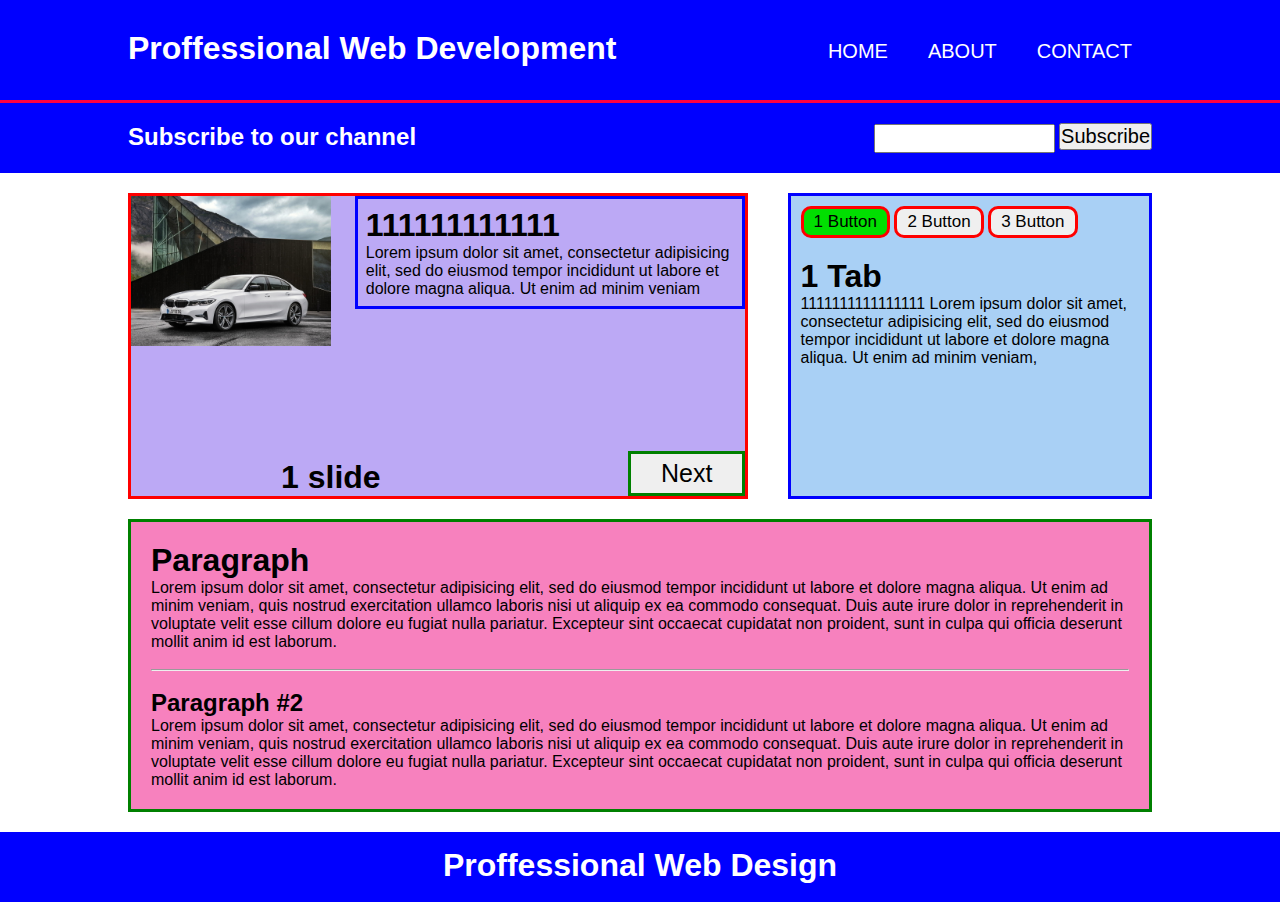
<file: index.html>
<!DOCTYPE html>
<html>
	<head>
		<title>Proffessional Web Designer</title>
		<link rel="stylesheet" type="text/css" href="css/about.css">

	</head>

	<body>

	<!--##### Header ################################################################-->
		<header>
			<div class="container">
				<div class="branding">
					<h1 id="title">Proffessional Web Development</h1>
				</div>
				<nav>
					<ul>
						<li><a href="#">HOME</a></li>
						<li><a href="#">ABOUT</a></li>
						<li><a href="#">CONTACT</a></li>
					</ul>
				</nav>
			</div>
		</header>

		<!--##### Subscribe ################################################################-->

		<section id="subscribe">
			<div class="container">
				<h2>Subscribe to our channel</h2>
				<form>
					<input type="text" name="name">
					<button class="btn_subscibe">Subscribe</button>
				</form>
			</div>
		</section>

		<!--##### Slider container ###################################### ################################################################-->

		<div class="container">

			<div class="slider_container">

				<!--Slide-->
				<div class="slide">
					<img src="images/BMW_1.jpg">
					<h1 class="slide_header">1 slide</h1>
					<div class="slider_content">
						<h1>111111111111</h1>
						<p>
							Lorem ipsum dolor sit amet, consectetur adipisicing elit, sed do eiusmod
							tempor incididunt ut labore et dolore magna aliqua. Ut enim ad minim veniam
						</p>
					</div>
				</div>

				<!--Slide-->
				<div class="slide">
					<img src="images/BMW_2.jpeg">
					<h1 class="slide_header">2 slide</h1>
					<div class="slider_content">
						<h1>222222222222222</h1>
						<p>
							quis nostrud exercitation ullamco laboris nisi ut aliquip ex ea commodo
							consequat. Duis aute irure dolor in reprehenderit in voluptate velit esse
						</p>
					</div>
				</div>

				<!--Slide-->
				<div class="slide">
					<img src="images/BMW_3.jpeg">
					<h1 class="slide_header">3 slide</h1>
					<div class="slider_content">
						<h1>33333333333333333</h1>
						<p>
							Lorem ipsum dolor sit amet, consectetur adipisicing elit, sed do eiusmod
							tempor incididunt ut labore et dolore magna aliqua. Ut enim ad minim veniam,
							quis nostrud exercitation ullamco laboris nisi ut aliquip ex ea commodo
							consequat. Duis aute irure dolor in reprehenderit in voluptate velit esse
							cillum dolore eu fugiat nulla pariatur. Excepteur sint occaecat cupidatat non
							proident, sunt in culpa qui officia deserunt mollit anim id est laborum.
						</p>
					</div>
				</div>

				<!--Slide-->
				<div class="slide">
					<img src="images/nature_1.jpg">
					<h1 class="slide_header">4 slide</h1>
					<div class="slider_content">
						<h1>44444444444444444</h1>
						<p>
							Lorem ipsum dolor sit amet, consectetur adipisicing elit, sed do eiusmo
							proident, sunt in culpa qui officia deserunt mollit anim id est laborum.
						</p>
					</div>
				</div>

				<!--Slide-->
				<div class="slide">
					<img src="images/nature_2.jpg">
					<h1 class="slide_header">5 slide</h1>
					<div class="slider_content">
						<h1>5555555555555555555</h1>
						<p>
							5555555555555555555
							Lorem ipsum dolor sit amet, consectetur adipisicing elit, sed do eiusmod
							tempor incididunt ut labore et dolore magna aliqua. Ut enim ad minim veniam,
							quis nostrud exercitation ullamco laboris nisi ut aliquip ex ea commodo
							consequat. Duis aute irure dolor in reprehenderit in voluptate velit esse
							cillum dolore eu fugiat nulla pariatur. Excepteur sint occaecat cupidatat non
							proident, sunt in culpa qui officia deserunt mollit anim id est laborum.
						</p>
					</div>
				</div>

				<!--Slide-->
				<div class="slide">
					<img src="images/nature_3.jpeg">
					<h1 class="slide_header">6 slide</h1>
					<div class="slider_content">
						<h1>Nature1</h1>
						<p>				
							cillum dolore eu fugiat nulla pariatur. Excepteur sint occaecat cupidatat non
							proident, sunt in culpa qui officia deserunt mollit anim id est laborum.
						</p>
					</div>
				</div>

				<!--Slide-->
				<div class="slide">
					<img src="images/pc_3.jpg">
					<h1 class="slide_header">7 slide</h1>
					<div class="slider_content">
						<h1>777777777777777777</h1>
						<p>
							777777777777777
							Lorem ipsum dolor sit amet, consectetur adipisicing elit, sed do eiusmod
							tempor incididunt ut labore et dolore magna aliqua. Ut enim ad minim veniam,
							quis nostrud exercitation ullamco laboris nisi ut aliquip ex ea commodo
							consequat. Duis aute irure dolor in reprehenderit in voluptate velit esse
							cillum dolore eu fugiat nulla pariatur. Excepteur sint occaecat cupidatat non
							proident, sunt in culpa qui officia deserunt mollit anim id est laborum.
						</p>
					</div>
				</div>

				<!--Button-->
				<button class="prev_btn">Prev</button>
				<button class="next_btn">Next</button>

			</div><!--Slide container -->

		<!--##### Tabs ################################################################-->

			<div class="tab_container">
				<div class="tab_btn_container">
					<button class="tab_btn active" data-id="1_tab">1 Button</button>
					<button class="tab_btn" data-id="2_tab">2 Button</button>
					<button class="tab_btn" data-id="3_tab">3 Button</button>
				</div>

				<div class="tab_about_container">

					<!--Tab-->
					<div class="tab_about active" id="1_tab">
						<h1>1 Tab</h1>
						<p>
							1111111111111111
							Lorem ipsum dolor sit amet, consectetur adipisicing elit, sed do eiusmod
							tempor incididunt ut labore et dolore magna aliqua. Ut enim ad minim veniam,
							
						</p>
					</div>

					<!--Tab-->
					<div class="tab_about" id="2_tab">
						<h1>2 Tab</h1>
						<p>
							222222222222222222
							consequat. Duis aute irure dolor in reprehenderit in voluptate velit esse
							cillum dolore eu fugiat nulla pariatur. Excepteur sint occaecat cupidatat non
							proident, sunt in culpa qui officia deserunt mollit anim id est laborum.
						</p>
					</div>

					<!--Tab-->
					<div class="tab_about" id="3_tab">
						<h1>3 Tab</h1>
						<p>
							333333333333333333
							cillum dolore eu fugiat nulla pariatur. Excepteur sint occaecat cupidatat non
							proident, sunt in culpa qui officia deserunt mollit anim id est laborum.
						</p>
					</div>

				</div>

			</div><!-- tab_container-->

			<!--##### Paragraph ########################################################-->
			<div class="clear-fix"></div>
			<div class="paragraph">
				<h1>Paragraph</h1>
				<p>
					Lorem ipsum dolor sit amet, consectetur adipisicing elit, sed do eiusmod
					tempor incididunt ut labore et dolore magna aliqua. Ut enim ad minim veniam,
					quis nostrud exercitation ullamco laboris nisi ut aliquip ex ea commodo
					consequat. Duis aute irure dolor in reprehenderit in voluptate velit esse
					cillum dolore eu fugiat nulla pariatur. Excepteur sint occaecat cupidatat non
					proident, sunt in culpa qui officia deserunt mollit anim id est laborum.
				</p> 
				<br>
				<hr>
				<br>
				<h2>Paragraph #2</h2>
				<p>
					Lorem ipsum dolor sit amet, consectetur adipisicing elit, sed do eiusmod
					tempor incididunt ut labore et dolore magna aliqua. Ut enim ad minim veniam,
					quis nostrud exercitation ullamco laboris nisi ut aliquip ex ea commodo
					consequat. Duis aute irure dolor in reprehenderit in voluptate velit esse
					cillum dolore eu fugiat nulla pariatur. Excepteur sint occaecat cupidatat non
					proident, sunt in culpa qui officia deserunt mollit anim id est laborum.
				</p>
			</div>

			<!--#####  ################################################################-->

		</div><!-- ## Container ##-->

		<!--#####  ################################################################-->

		<!--#####  ################################################################-->

	

		<footer>
			<h1>Proffessional Web Design</h1>
		</footer>

		<script type="text/javascript" src="script/script_about.js"></script>
	</body>
</html>
</file>
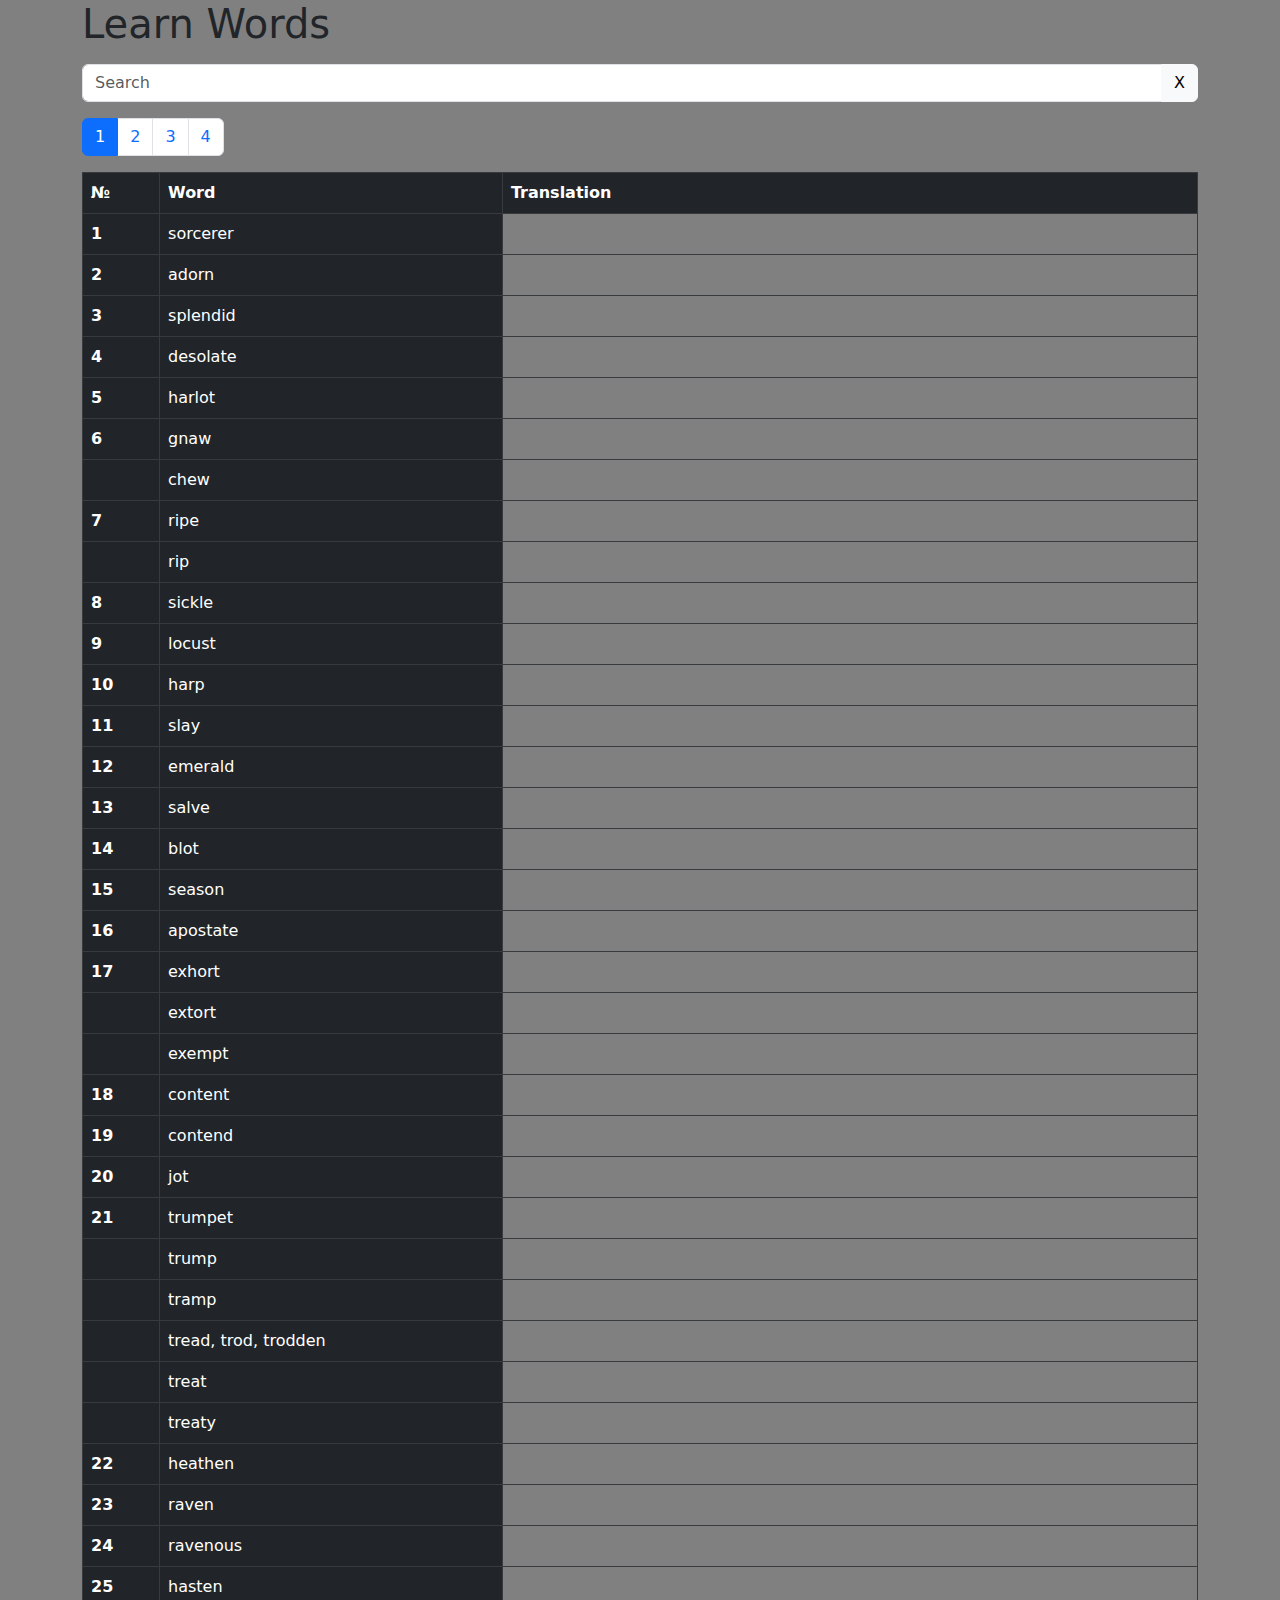
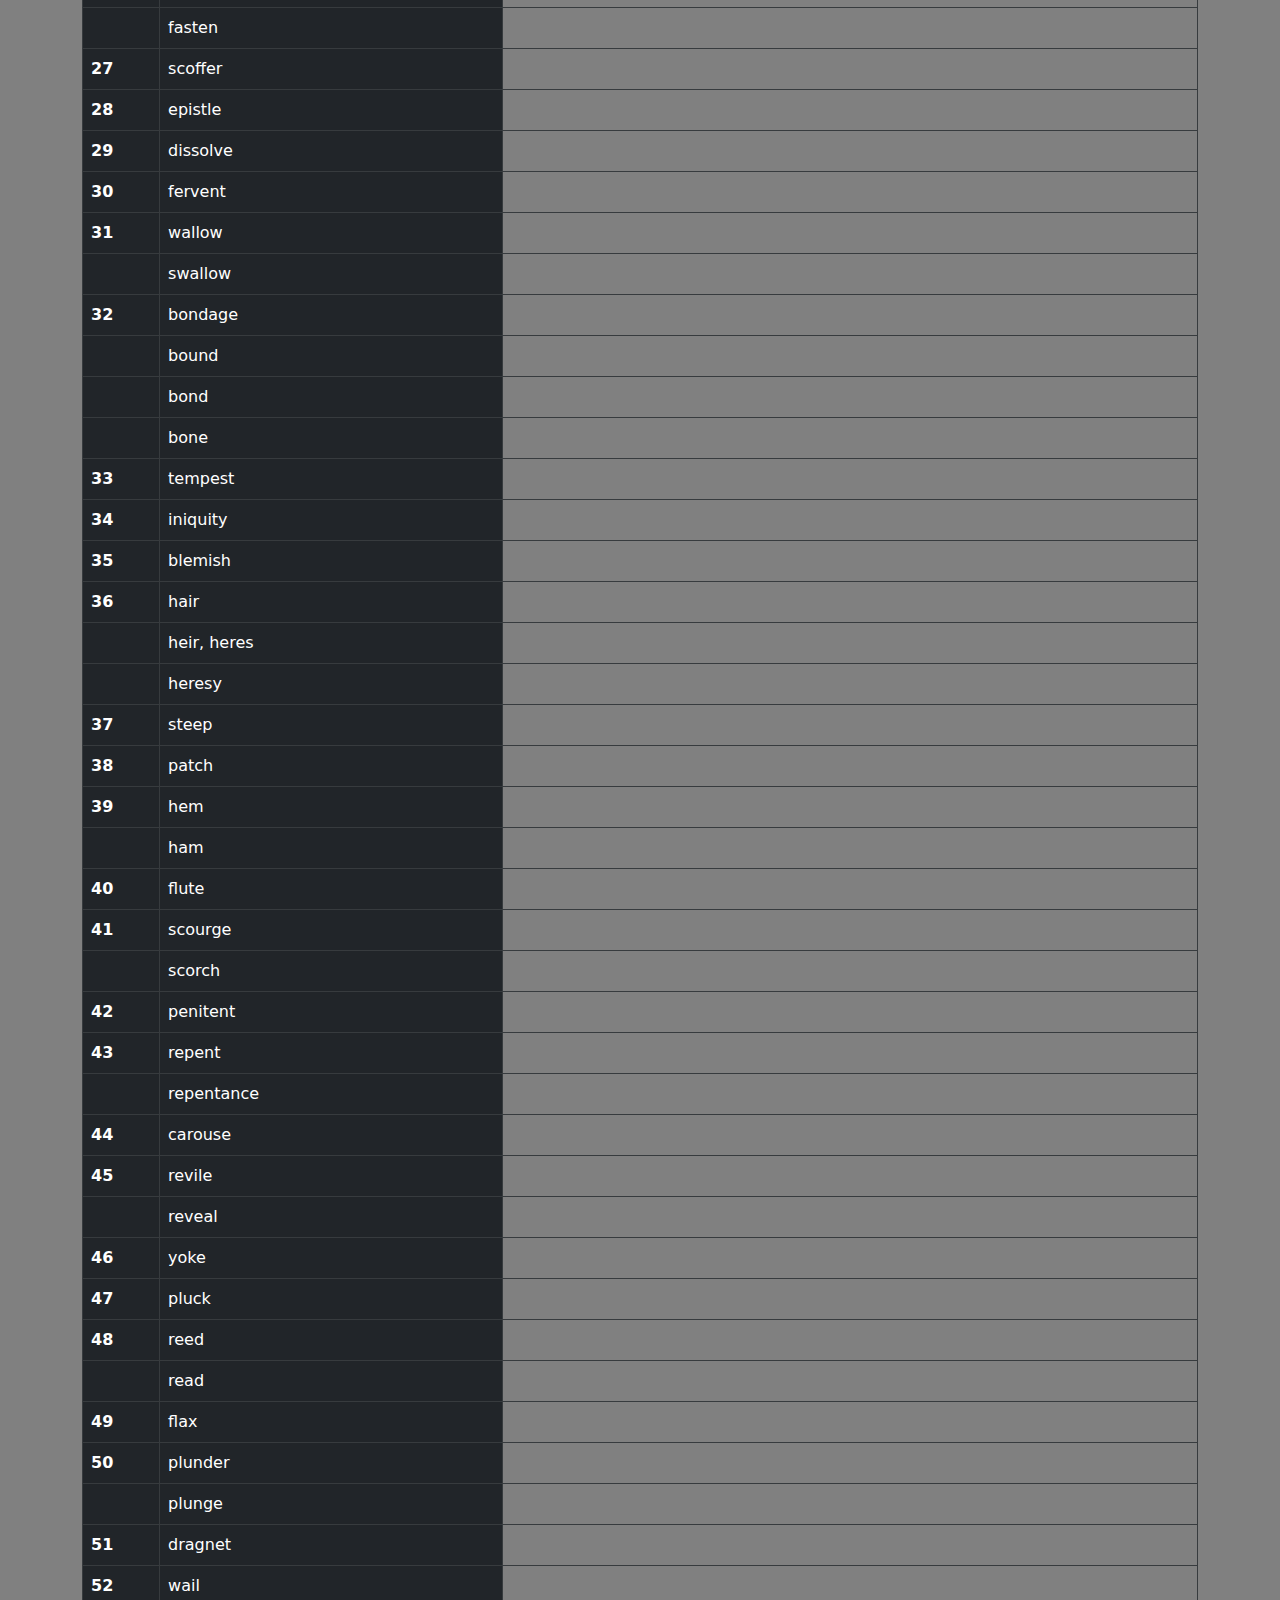
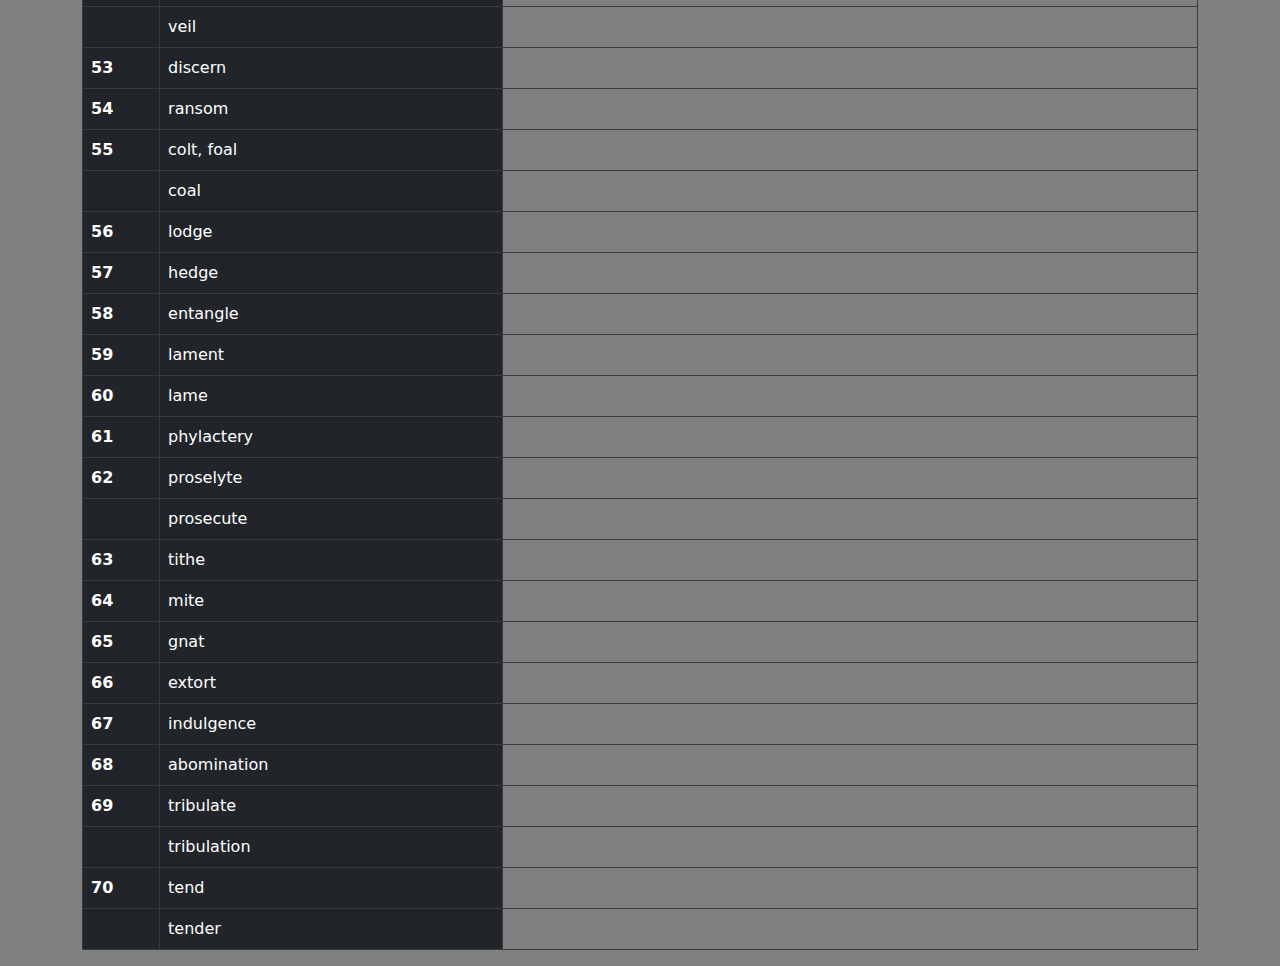
<file: words/index.html>
<!doctype html>
<html lang="en">
	<head>
		<meta charset="utf-8">
		<meta name="viewport" content="width=device-width, initial-scale=1">
		<title>Learn words</title>
		<!-- Change href if need additional bootstrap href="style_bootstrap.css" -->
        <link rel="stylesheet" type="text/css" href="style_bootstrap.css">
		<link rel="stylesheet" type="text/css" href="style.css">
		<script type="text/javascript" src="./src/data_1.js"></script>
		<script type="text/javascript" src="./src/data_2.js"></script>
		<script type="text/javascript" src="./src/data_3.js"></script>
		<script type="text/javascript" src="./src/data_4.js"></script>
	</head>
	<body> 

		<div id="container" class="container">
			<h1 class="table">Learn Words</h1>
<div class="input-group mb-3">
  <input type="text" class="form-control" id="input_field" placeholder="Search">
  <button class="btn btn-light" type="button" onclick="clearSearchField()">X</button>
</div>
		</div>

		<script>
       
	        // Get the container element where the table will be inserted
	        let container = document.getElementById("container");
            let jsonData = [data_1, data_2, data_3, data_4];
            let nav = document.createElement("nav")
            let activePageNumber = 1;

            function setTableContent(tableData) {

	            let table = document.createElement("table");
	            table.setAttribute('class', 'table table-bordered table-dark');
	         
	            let thead = document.createElement("thead");
	            let tbody = document.createElement("tbody");
	            let tr = document.createElement("tr");
	            
                let th = document.createElement("th");
	            th.setAttribute('scope', 'col');
	            th.innerText = "№"; // Set the column name as the text of the header cell
	            tr.appendChild(th); // Append the header cell to the header row
                
                th = document.createElement("th");
	            th.setAttribute('scope', 'col');
	            th.innerText = "Word"; // Set the column name as the text of the header cell
	            tr.appendChild(th); // Append the header cell to the header ro
	            
                th = document.createElement("th");
	            th.setAttribute('scope', 'col');
	            th.innerText = "Translation"; // Set the column name as the text of the header cell
	            tr.appendChild(th); // Append the header cell to the header ro

	            thead.appendChild(tr); // Append the header row to the header
	            table.append(thead) // Append the header to the table
	         

	            let i = 1;
	            // Loop through the JSON data and create table rows
                // data = jsonData[pageNumber];
	            tableData.forEach((item) => {
	                let tr = document.createElement("tr");
	            
	                // Get the values of the current object in the JSON data
	                let vals = Object.values(item);

	                let thr = document.createElement("th");
	                thr.setAttribute('scope', 'row');
	        	    thr.innerText = vals[0]; // Set the value as the text of the table cell
	        	    tr.appendChild(thr); // Append the table cell to the table row

	        	    let td1 = document.createElement("td");
	        	    td1.innerText = vals[1]; // Set the value as the text of the table cell
	        	    tr.appendChild(td1); // Append the table cell to the table row

	        	    let number = i++;
	           	    let td2 = document.createElement("td");
	           	    td2.setAttribute('class', 'hide_content');
	           	    td2.setAttribute('id', 'hide_' + number);
	           	    td2.setAttribute('onclick', 'showHide(' + number + ')');
	        	    td2.innerText = vals[2]; // Set the value as the text of the table cell
	           	    tr.appendChild(td2); // Append the table cell to the table row
	 
	                tbody.appendChild(tr);
	                table.appendChild(tbody); // Append the table row to the table
	            });
	            return table 
            }

            function setPagination() {
                nav.setAttribute('aria-label', '...')
                let ul = document.createElement("ul")
                ul.setAttribute('class', 'pagination')
                
                let i = 0
                jsonData.forEach(() => {
                    let li = document.createElement("li")
                    li.setAttribute('class', 'page-item')
                    li.setAttribute('id', 'page_number_' + (i + 1))
                    let a = document.createElement("a")
                    a.setAttribute('class', 'page-link')
                    a.setAttribute('href', '#')
                    a.setAttribute('onclick', 'showPage(' + i + ')')
                    a.innerText = i + 1;

                    li.appendChild(a)
                    ul.appendChild(li)
                    i++
                });
                nav.appendChild(ul)
                return nav
            }

            container.onload = (() => {
                console.log('Loading....')
                table = setTableContent(data_1)
                paginate = setPagination()

	            container.appendChild(paginate)
                container.appendChild(table) // Append the table to the container element
	            // container.appendChild(paginate)
                setMarkAktivePage(1)
            })()

            function showPage(n) {
                container.removeChild(table)
                let tablePageData = jsonData[n];
                table = setTableContent(tablePageData)
                container.appendChild(table)
                
                setMarkAktivePage(n + 1)
            }

            function setMarkAktivePage(n) {
                let oldActivePage = document.getElementById("page_number_" + activePageNumber)
                oldActivePage.classList.remove('active')
                activePageNumber = n

                let newActivePage = document.getElementById("page_number_" + n)
                newActivePage.classList.add('active')
            }
	      	
            function showHide(n) {
	      		let element = document.getElementById('hide_' + n);
	      		let classExist = element.classList.contains('hide_content');

	      		if (classExist) {
		      		element.classList.remove('hide_content');
	      		} else {
	      			element.classList.add('hide_content');
	      		}
	      	} 
            
            // search 
            let inputField = document.getElementById("input_field")
            inputField.oninput = () => {
                console.log(inputField.value)
                if (container.contains(table)) {
                    container.removeChild(table)
                } else {

                }

                if (container.contains(nav)) {
                    container.removeChild(nav);
                }

                let searchData = [];
                if (inputField.value.length > 0) {
                    searchString = inputField.value.toLowerCase();
                    jsonData.forEach((dataArray) => {
                        dataArray.forEach((item) => {
                            let vals = Object.values(item);
                            if (vals[1].startsWith(searchString)) {
                                searchData.push(item);
                            }
                        });   
                    });
                } else {
                    if (!container.contains(nav)) {
                        container.appendChild(nav);
                    }
                    searchData = jsonData[activePageNumber - 1];
                }

                table = setTableContent(searchData);
                container.appendChild(table) // Append the table to the container element
            }
    
            function clearSearchField() {
                container.appendChild(nav);
                container.removeChild(table);
                inputField.value = "";
                table = setTableContent(jsonData[activePageNumber - 1]);
                container.appendChild(table);
            }
            

	   	</script>
	</body>
</html>
</file>
<file: css/about.css>
* {
	margin: 0;
	padding: 0;
	font-family: Arial;
}
/* #### HEALPER CLASSES ###### */
.clear-fix {
	clear: both;
}
/*#### Global ###################################################*/

.container {
	width: 80%;
	margin: auto;
	overflow: hidden;

}

header {
	background-color: blue;
	color: white;
	padding-top: 30px;
	min-height: 70px;
	border-bottom: 3px solid #FF0040;
}

header h1 {
	float: left;

}

header li {
	float: left;
	display: inline;
	padding: 0 20px 0 20px;
}

header a {
	color: white;
	text-decoration: none;
	font-size: 20px;
}

header a:hover {
	font-size: 22px;
	border: 2px solid red;
	background-color: #04B4AE;
}

header nav {
	float: right;
	margin-top: 10px;
}



/*###### Subscribe ###########################################################*/

#subscribe {
	width: 100%;
	min-height: 70px;
	background-color: blue;
}

#subscribe h2 {
	color: white;
	float: left;
	margin-top: 20px;
}

#subscribe form {
	float: right;
	margin-top: 20px;
}

#subscribe input {
	height: 25px;
}

#subscribe button {
	font-size: 20px;
}

/*###### Slider container ###########################################################*/

.slider_container {
	margin-top: 20px;
	width: 60%;
	height: 300px;
	border: 3px solid red;
	position: relative;
	overflow: hidden;
	float: left;
	background-color: #BCA9F5;
}

.slide {
	width: 100%;
	height: 100%;
	position: absolute;
	transition: 0.8s ease-in-out;
}

.slide_header {
	position: absolute;
	bottom: 0;
	margin-left: 150px;

}

.slide img {
	height: 150px;
	float: left;
}

.slider_content {
	position: absolute;
	width: 60%;
	right: 0;
	top: 0;
	padding: 8px;

	border: 3px solid blue;

}

.prev_btn {
	display: none;
	font-size: 25px;
	border: 3px solid green;
	position: absolute;
	left: 0;
	bottom: 0;
	padding: 5px 30px;
}

.next_btn {
	display: none;
	font-size: 25px;
	border: 3px solid green;
	position: absolute;
	right: 0;
	bottom: 0;
	padding: 5px 30px;
}

/*###### Tab container ###########################################################*/

.tab_container {
	margin-top: 20px;
	width: 35%;
	height: 300px;
	border: 3px solid blue;
	float: right;
	background-color: #A9D0F5;
}

.tab_btn_container {
	padding: 10px;
}

.tab_about_container {
	padding: 10px;
}

.tab_btn {
	font-size: 17px;
	padding: 3px 10px;
	border: 3px solid red;
	border-radius: 10px;
}

.tab_btn.active {
	background-color: #01DF01;
}

.tab_about {
	display: none;
}

.tab_about.active {
	display: block;
}

/*###### Paragraph ###########################################################*/

.paragraph {
	margin-top: 20px;
	box-sizing: border-box;
	padding: 20px;
	background-color: #F781BE;
	border: 3px solid green;
}

/*###### Footer ###########################################################*/

footer {
	width: 100%;
	height: 70px;
	background-color: blue;
	margin-top: 20px;

	bottom: 0;
}

footer h1 {
	color: white;
	text-align: center;
	padding-top: 15px;
}


/*###### For media ###########################################################*/

@media(max-width: 768px) {
	.container,
	header h1,
	header nav,
	header li
	 {
		width: 100%;
		float: none;
		text-align: center;
		padding: 5px;
	}

	/*## Subscribe #########*/

	#subscribe {
		width: 100%;
		padding: 5px;
	}

	#subscribe h2 {
		text-align: center;
		float: none;
	}

	#subscribe form {
		text-align: center;
		float: none;
	}

	/*### Slide ###################*/

	.slider_container {
		float: none;
		width: 100%;
		margin: 10px;
	}

	/*### Tabs ###################*/

	.tab_container {
		float: none;
		width: 100%;
	}

	/*### Paragraph ###################*/

	.paragraph {

	width: 100%;
	padding-right: 25px;
	margin-top: 20px;
	border: 3px solid green;
	}

	.paragraph p {
		width: 90%;
	}

}
</file>
<file: words/style.css>
body {
	background-color: grey;
}

.hide_content {
	opacity: 0;
}
</file>
